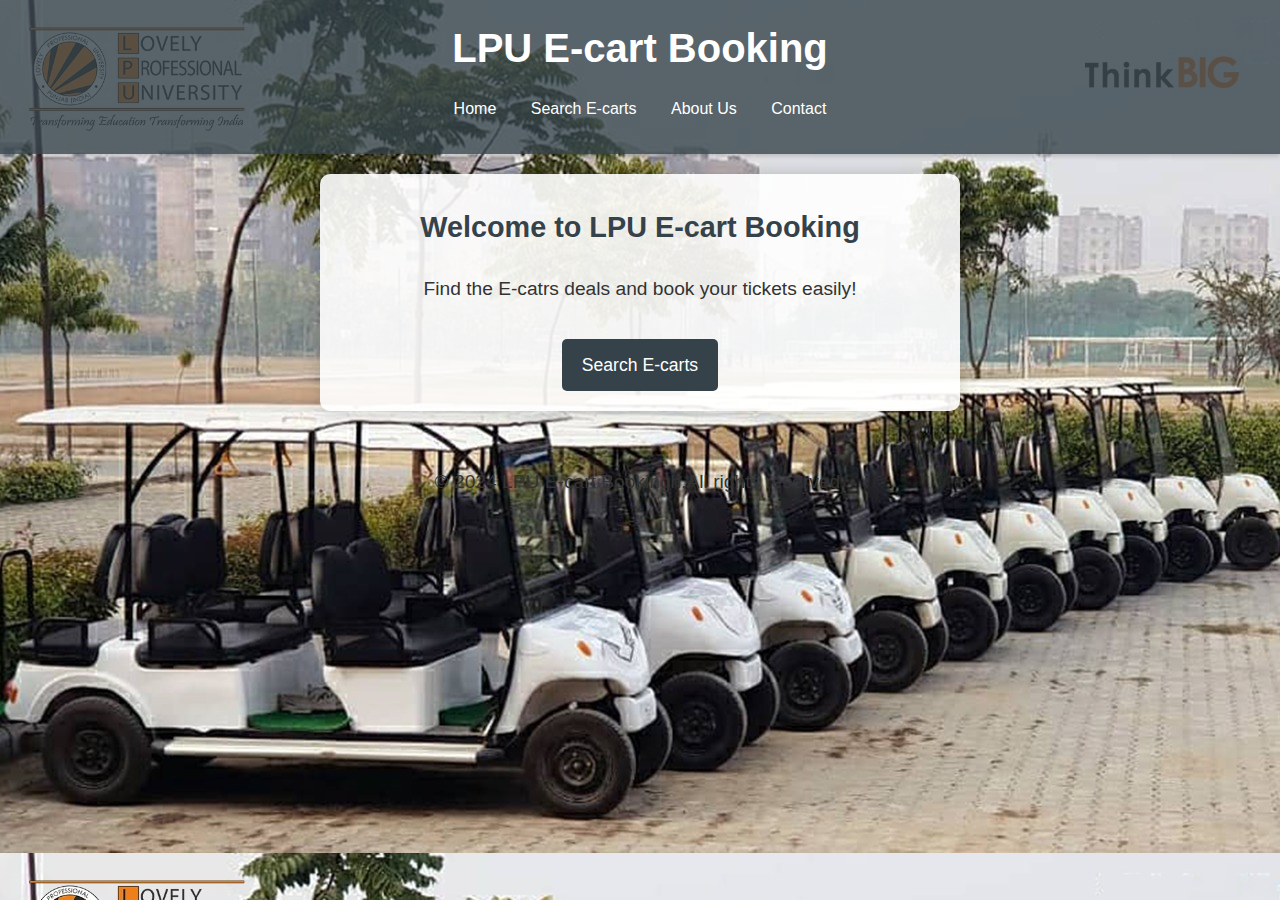
<file: index.html>
<!DOCTYPE html>
<html lang="en">
<head>
    <meta charset="UTF-8">
    <meta name="viewport" content="width=device-width, initial-scale=1.0">
    <title>LPU E-cart Booking</title>
    <link rel="stylesheet" href="styles.css">
</head>
<body>
    <header>
        <h1>LPU E-cart Booking</h1>
        <nav>
            <ul>
                <li><a href="index.html">Home</a></li>
                <li><a href="search.html">Search E-carts</a></li>
                <li><a href="about.html">About Us</a></li>
                <li><a href="contact.html">Contact</a></li>
            </ul>
        </nav>
    </header>
    <main>
        <h2>Welcome to LPU E-cart Booking</h2>
        <p>Find the E-catrs deals and book your tickets easily!</p>
        <a href="search.html" class="button">Search E-carts</a>
    </main>
    <footer>
        <p>&copy; 2024 LPU E-cart Bookingh.All rights reserved.</p>
    </footer>
</body>
</html>
</file>
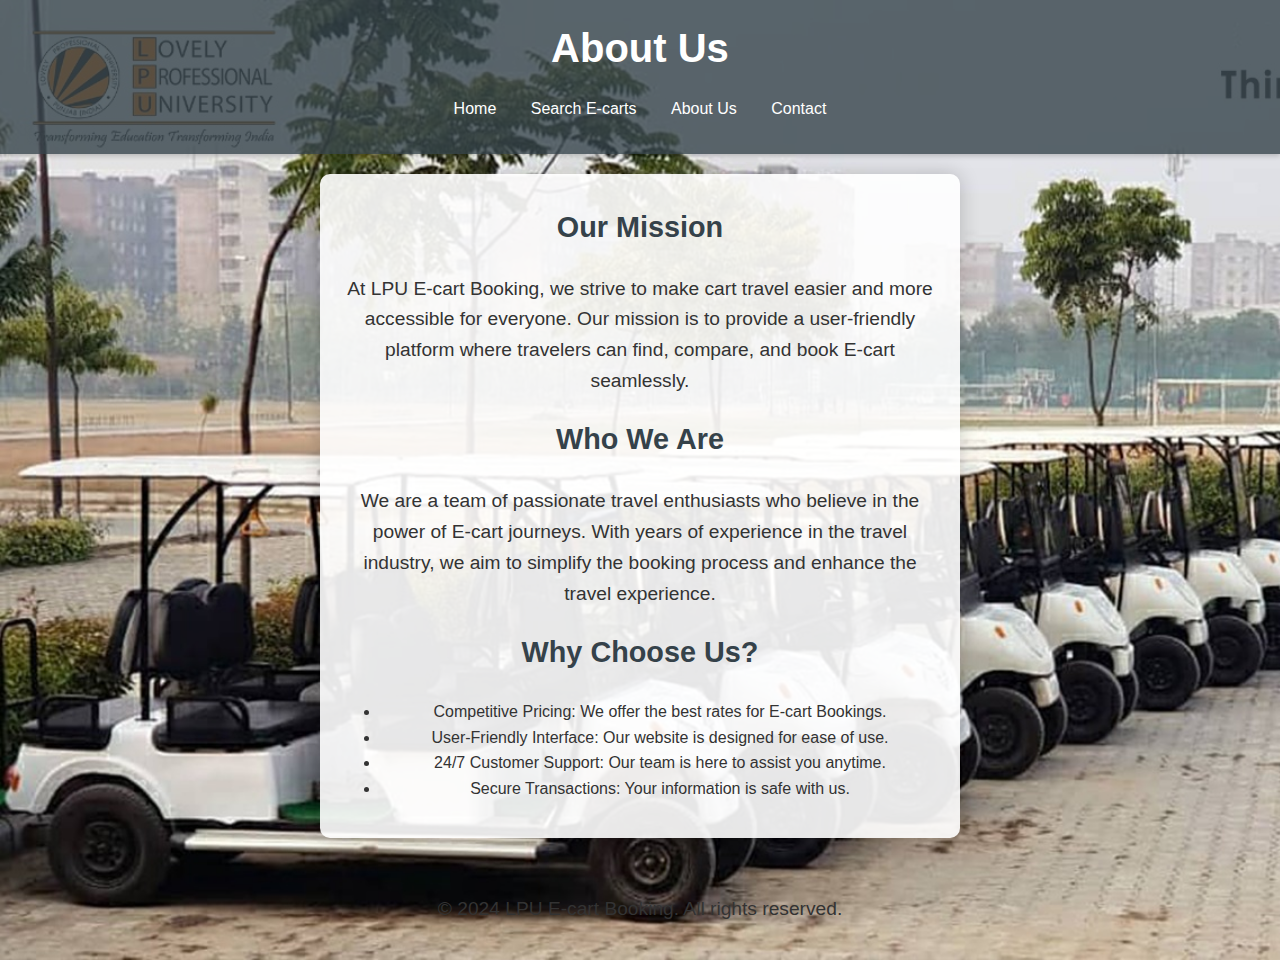
<file: about.html>
<!DOCTYPE html>
<html lang="en">
<head>
    <meta charset="UTF-8">
    <meta name="viewport" content="width=device-width, initial-scale=1.0">
    <title>About Us - LPU E-cart Booking</title>
    <link rel="stylesheet" href="styles.css">
</head>
<body>
    <header>
        <h1>About Us</h1>
        <nav>
            <ul>
                <li><a href="index.html">Home</a></li>
                <li><a href="search.html">Search E-carts</a></li>
                <li><a href="about.html">About Us</a></li>
                <li><a href="contact.html">Contact</a></li>
            </ul>
        </nav>
    </header>
    <main>
        <h2>Our Mission</h2>
        <p>At LPU E-cart Booking, we strive to make cart travel easier and more accessible for everyone. Our mission is to provide a user-friendly platform where travelers can find, compare, and book E-cart seamlessly.</p>

        <h2>Who We Are</h2>
        <p>We are a team of passionate travel enthusiasts who believe in the power of E-cart journeys. With years of experience in the travel industry, we aim to simplify the booking process and enhance the travel experience.</p>

        <h2>Why Choose Us?</h2>
        <ul>
            <li>Competitive Pricing: We offer the best rates for E-cart Bookings.</li>
            <li>User-Friendly Interface: Our website is designed for ease of use.</li>
            <li>24/7 Customer Support: Our team is here to assist you anytime.</li>
            <li>Secure Transactions: Your information is safe with us.</li>
        </ul>
    </main>
    <footer>
        <p>&copy; 2024 LPU E-cart Booking. All rights reserved.</p>
    </footer>
</body>
</html>
</file>
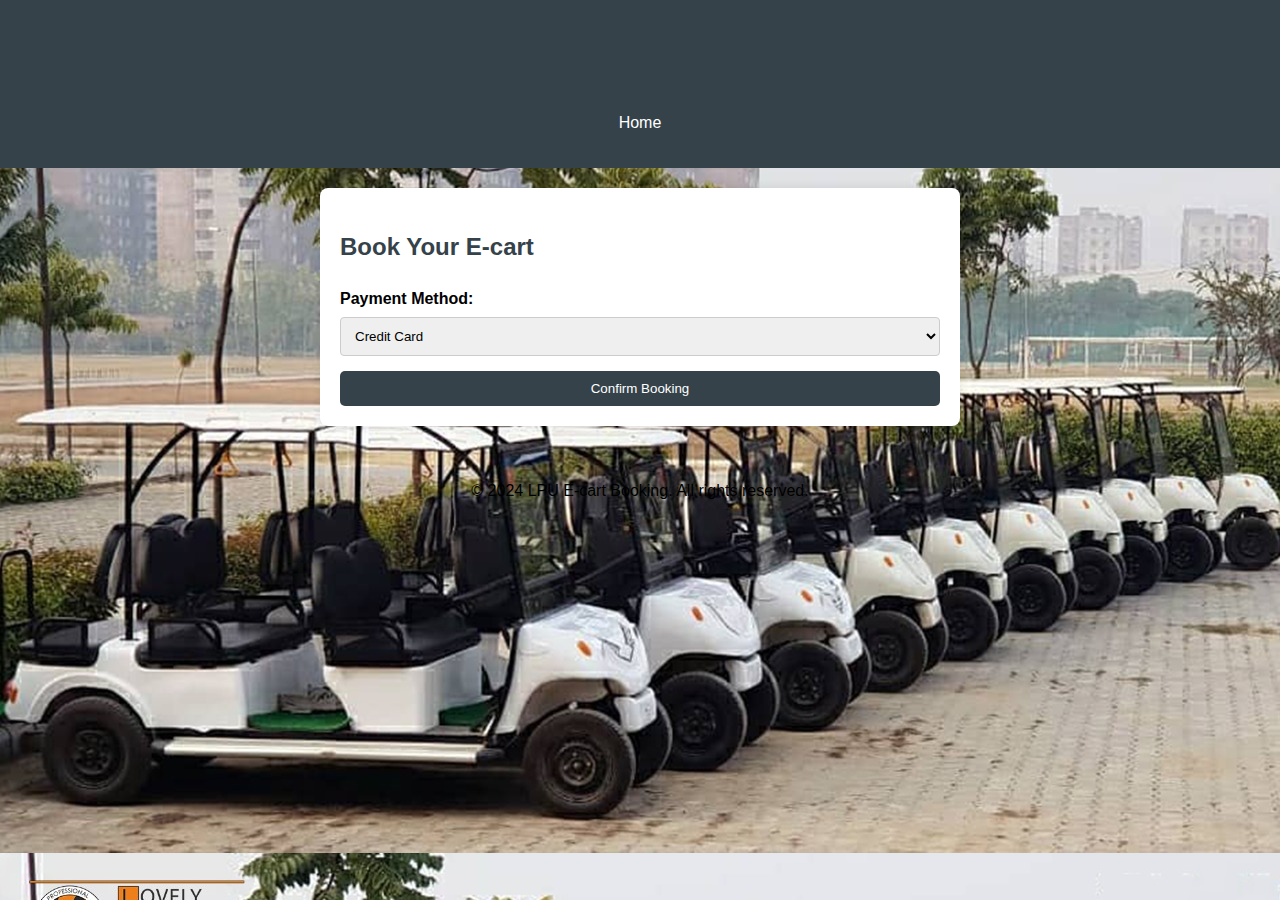
<file: booking.html>
<!DOCTYPE html>
<html lang="en">
<head>
    <meta charset="UTF-8">
    <meta name="viewport" content="width=device-width, initial-scale=1.0">
    <title>Book E-cart</title>
    <link rel="stylesheet" href="booking.css">
</head>
<body>
    <header>
        <h1>LPU E=cart Booking</h1>
        <nav>
            <ul>
                <li><a href="index.html">Home</a></li>
            </ul>
        </nav>
    </header>
    <main>
        <h2>Book Your E-cart</h2>
        <form action="confirm.html" method="GET">
            <label for="payment">Payment Method:</label>
            <select id="payment" name="payment" required>
                <option value="credit">Credit Card</option>
                <option value="debit">Debit Card</option>
                <option value="paypal">PayPal</option>
            </select>
            <button type="submit">Confirm Booking</button>
        </form>
    </main>
    <footer>
        <p>&copy; 2024 LPU E-cart Booking. All rights reserved.</p>
    </footer>
</body>
</html>
</file>
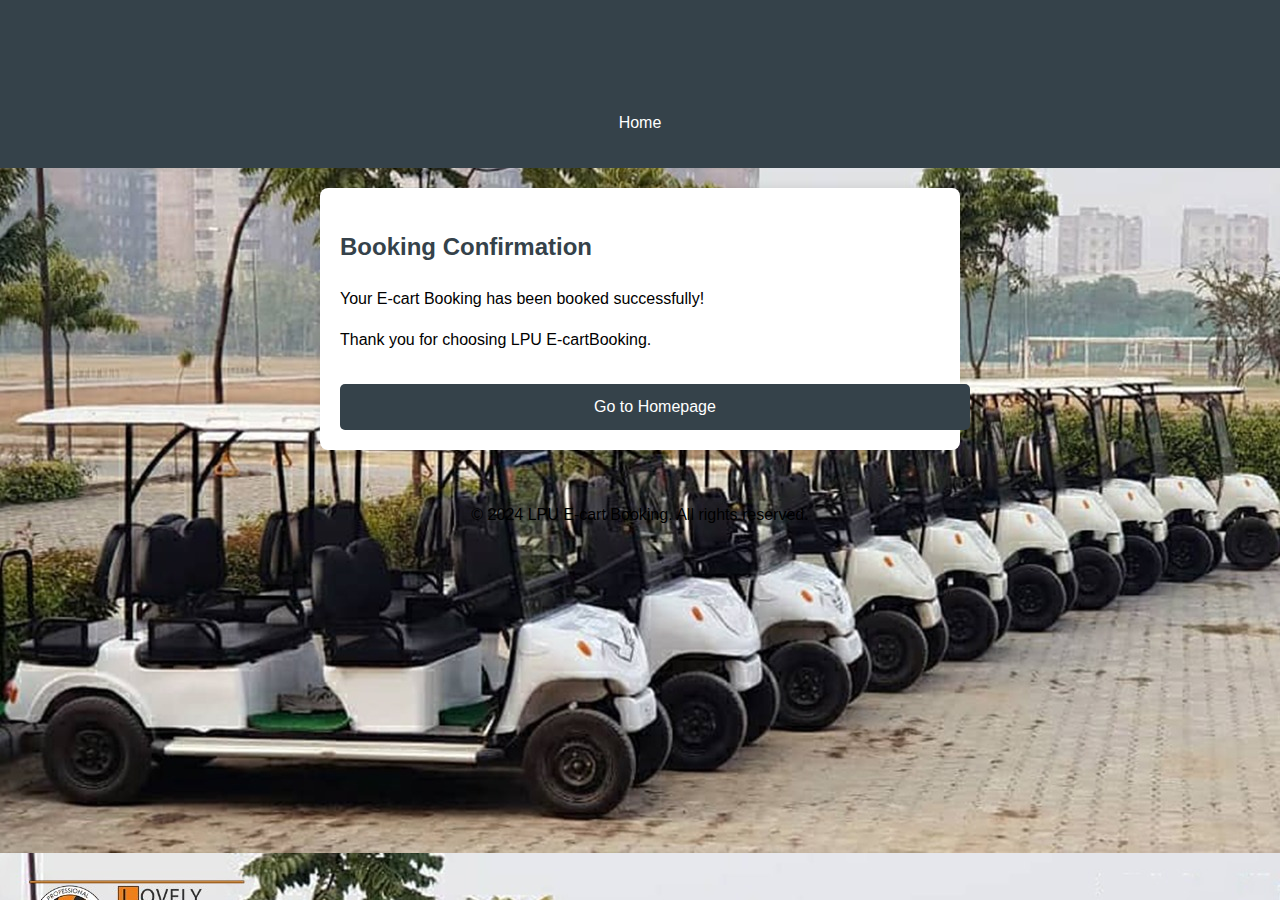
<file: confirm.html>
<!DOCTYPE html>
<html lang="en">
<head>
    <meta charset="UTF-8">
    <meta name="viewport" content="width=device-width, initial-scale=1.0">
    <title>Confirm Booking</title>
    <link rel="stylesheet" href="confirm.css">
</head>
<body>
    <header>
        <h1>LPU E-cart Booking</h1>
        <nav>
            <ul>
                <li><a href="index.html">Home</a></li>
            </ul>
        </nav>
    </header>
    <main>
        <h2>Booking Confirmation</h2>
        <p>Your E-cart Booking has been booked successfully!</p>
        <p>Thank you for choosing LPU E-cartBooking.</p>
        <a href="index.html" class="button">Go to Homepage</a>
    </main>
    <footer>
        <p>&copy; 2024 LPU E-cart Booking. All rights reserved.</p>
    </footer>
</body>
</html>
</file>
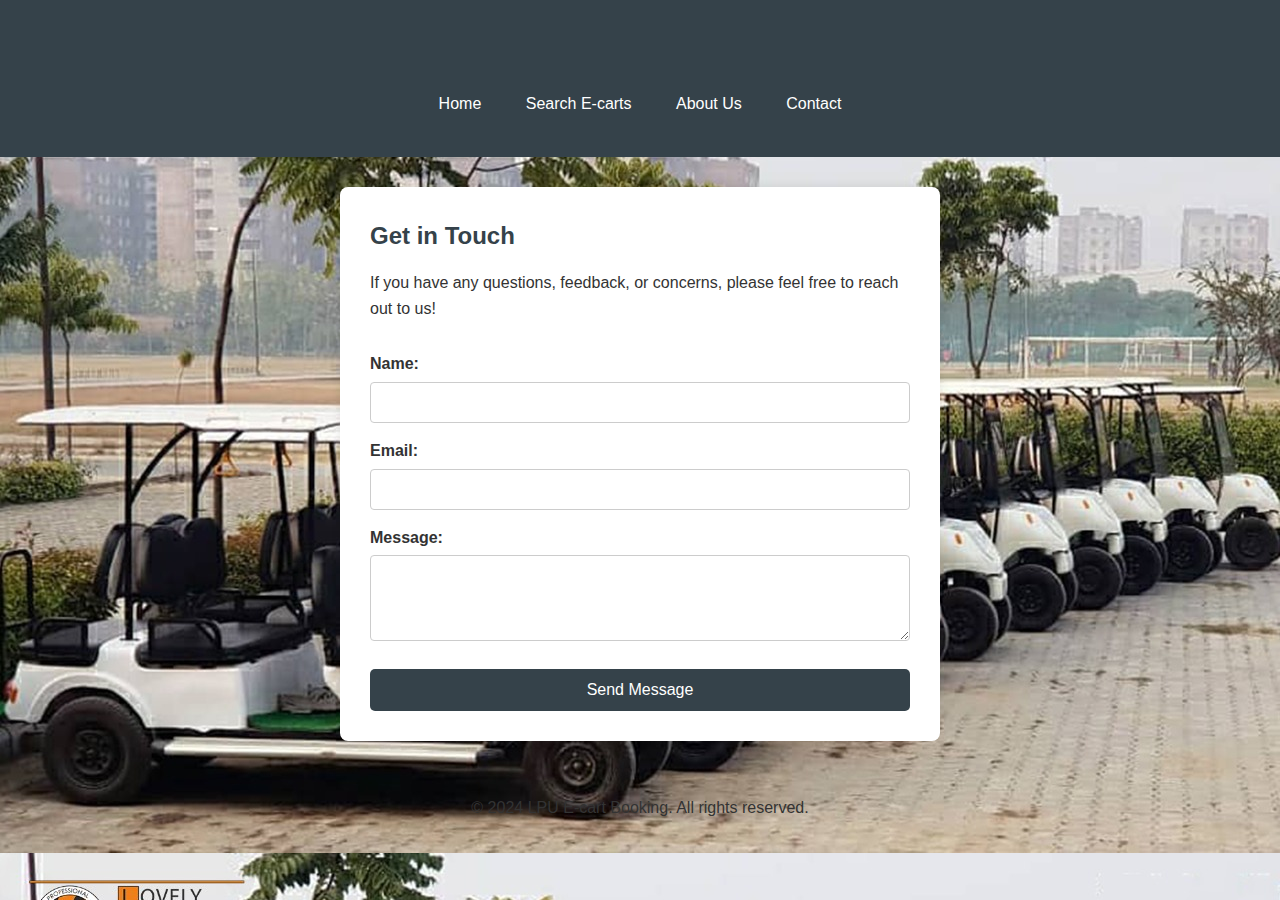
<file: contact.html>
<!DOCTYPE html>
<html lang="en">
<head>
    <meta charset="UTF-8">
    <meta name="viewport" content="width=device-width, initial-scale=1.0">
    <title>Contact Us - LPU E-cart Booking</title>
    <link rel="stylesheet" href="contact.css">
</head>
<body>
    <header>
        <h1>Contact Us</h1>
        <nav>
            <ul>
                <li><a href="index.html">Home</a></li>
                <li><a href="search.html">Search E-carts</a></li>
                <li><a href="about.html">About Us</a></li>
                <li><a href="contact.html">Contact</a></li>
            </ul>
        </nav>
    </header>

    <main>
        <h2>Get in Touch</h2>
        <p>If you have any questions, feedback, or concerns, please feel free to reach out to us!</p>
        
        <form action="#" method="post"> 
            <label for="name">Name:</label>
            <input type="text" id="name" name="name" required>

            <label for="email">Email:</label>
            <input type="email" id="email" name="email" required>

            <label for="message">Message:</label>
            <textarea id="message" name="message" rows="4" required></textarea> 

            <button type="submit">Send Message</button>
        </form>
    </main>

    <footer>
        <p>&copy; 2024 LPU E-cart Booking. All rights reserved.</p>
    </footer>
</body>
</html>
</file>
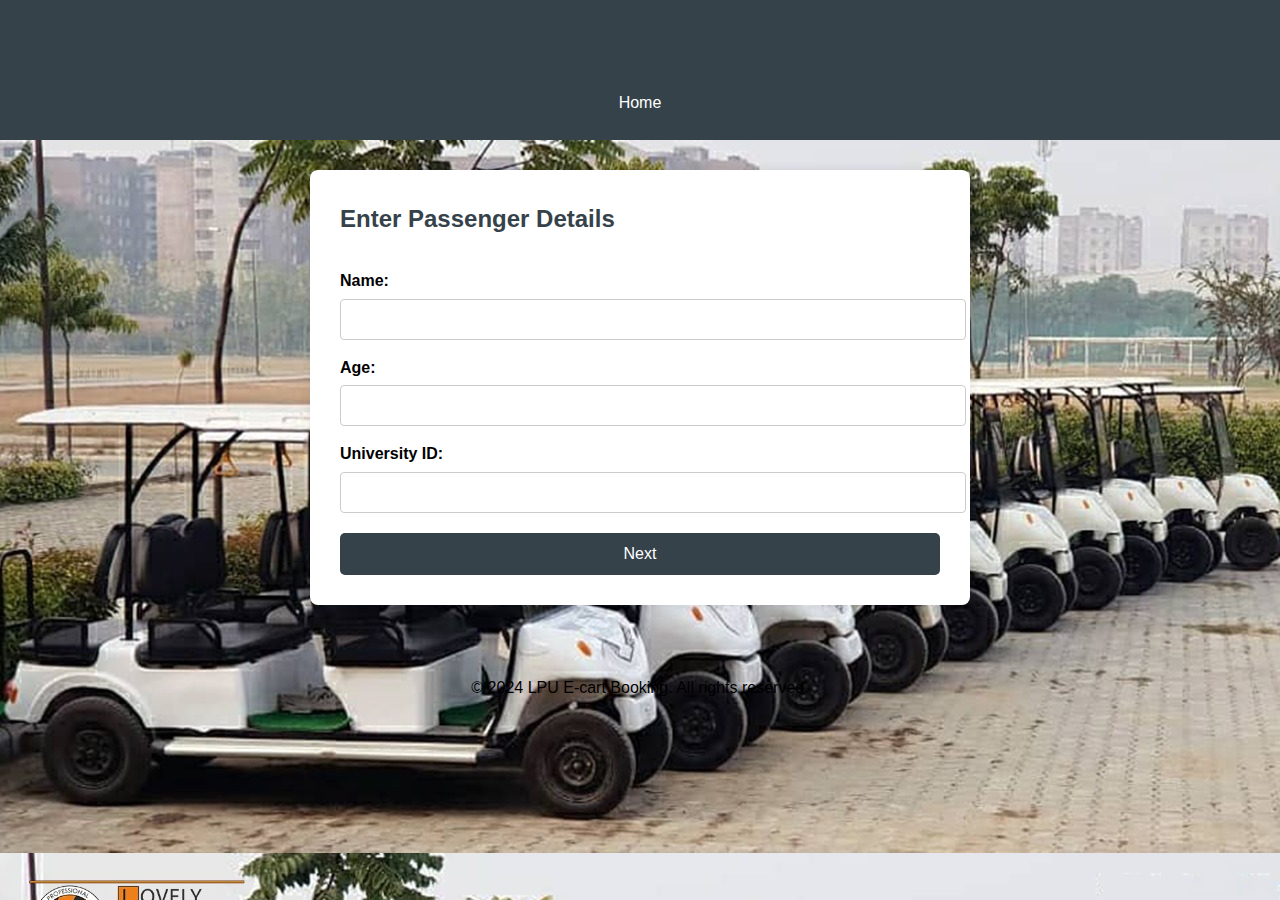
<file: details-page.html>
<!DOCTYPE html>
<html lang="en">
<head>
    <meta charset="UTF-8">
    <meta name="viewport" content="width=device-width, initial-scale=1.0">
    <title>Passenger Details</title>
    <link rel="stylesheet" href="details.css">
</head>
<body>
    <header>
        <h1>LPU E-cart Booking</h1>
        <nav>
            <ul>
                <li><a href="index.html">Home</a></li>
            </ul>
        </nav>
    </header>
    <main>
        <h2>Enter Passenger Details</h2>
        <form action="booking.html" method="GET">
            <label for="name">Name:</label>
            <input type="text" id="name" name="name" required>
            <label for="age">Age:</label>
            <input type="number" id="age" name="age" required>
            <label for="id">University ID:</label>
            <input type="text" id="id" name="id" required>
            <button type="submit">Next</button>
        </form>
    </main>
    <footer>
        <p>&copy; 2024 LPU E-cart Booking. All rights reserved.</p>
    </footer>
</body>
</html>
</file>
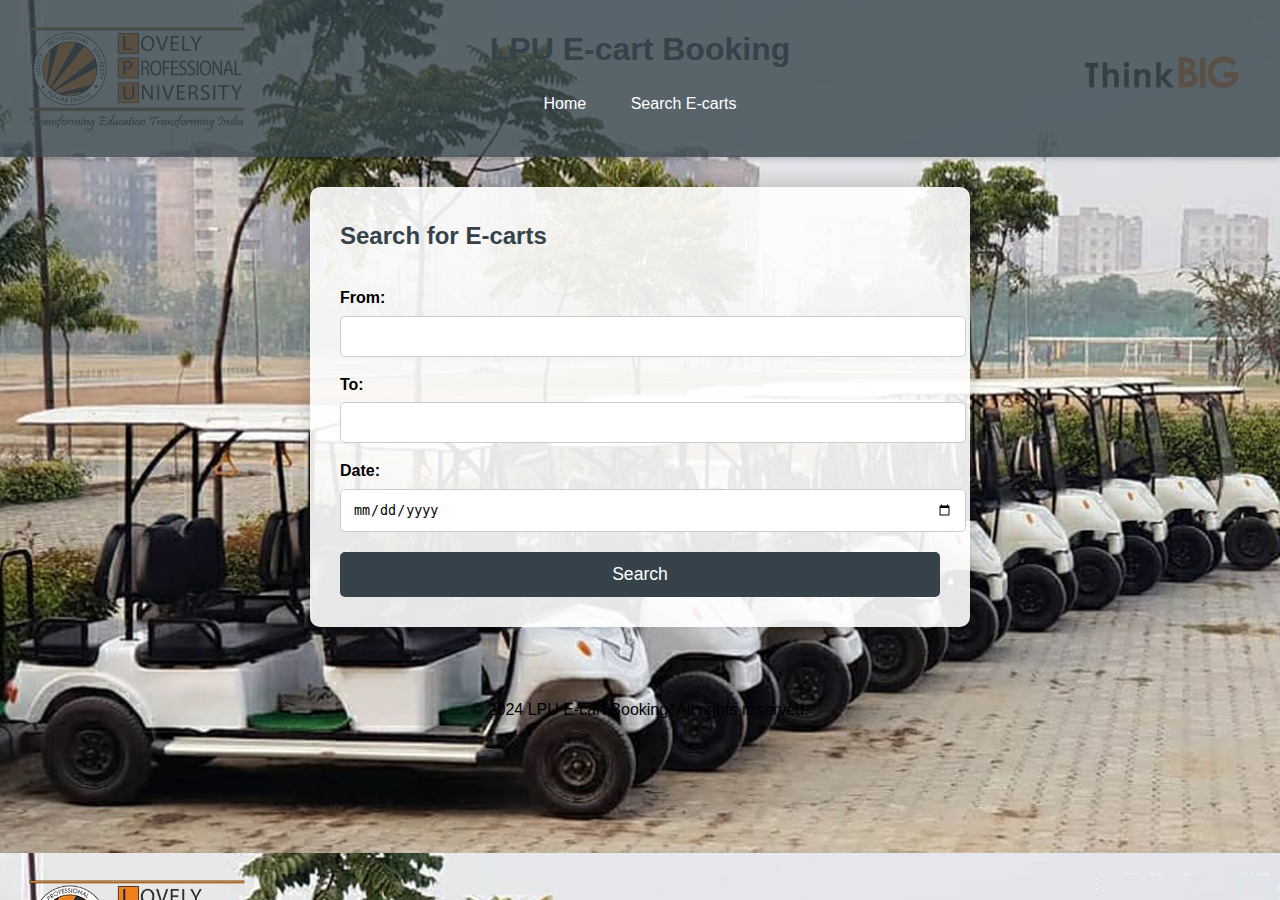
<file: search.html>
<!DOCTYPE html>
<html lang="en">
<head>
    <meta charset="UTF-8">
    <meta name="viewport" content="width=device-width, initial-scale=1.0">
    <title>Search E-carts</title>
    <link rel="stylesheet" href="search.css">
</head>
<body>
    <header>
        <h1>LPU E-cart Booking</h1>
        <nav>
            <ul>
                <li><a href="index.html">Home</a></li>
                <li><a href="search.html">Search E-carts</a></li>
            </ul>
        </nav>
    </header>
    <main>
        <h2>Search for E-carts</h2>
        <form action="details-page.html" method="GET">
            <label for="from">From:</label>
            <input type="text" id="from" name="from" required>
            <label for="to">To:</label>
            <input type="text" id="to" name="to" required>
            <label for="date">Date:</label>
            <input type="date" id="date" name="date" required>
            <button type="submit">Search</button>
        </form>
    </main>
    <footer>
        <p>&copy; 2024 LPU E-cart Booking. All rights reserved.</p>
    </footer>
</body>
</html>
</file>
<file: styles.css>
body {
    font-family: Arial, sans-serif;
    line-height: 1.6;
    margin: 0;
    padding: 0;
    background: url('E3GgNZFVIAETCc4.jpg');
    background-size: cover;
    color: #333;
}

header {
    background: rgba(53, 66, 74, 0.8);
    color: #ffffff;
    padding: 1rem 0;
    text-align: center;
    box-shadow: 0 2px 5px rgba(0, 0, 0, 0.2);
}

nav ul {
    list-style: none;
    padding: 0;
}

nav ul li {
    display: inline;
    margin: 0 15px;
}

nav ul li a {
    color: #ffffff;
    text-decoration: none;
    transition: color 0.3s;
}

nav ul li a:hover {
    color: #ffd700;
}

main {
    padding: 20px;
    background: rgba(255, 255, 255, 0.9);
    margin: 20px auto;
    max-width: 600px;
    border-radius: 10px;
    box-shadow: 0 0 20px rgba(0, 0, 0, 0.2);
    text-align: center;
}

h1 {
    font-size: 2.5rem;
    margin: 0;
}

h2 {
    font-size: 1.8rem;
    margin-top: 10px;
    color: #35424a;
}

p {
    font-size: 1.2rem;
    margin: 20px 0;
}

.button {
    background: #35424a;
    color: #ffffff;
    padding: 12px 20px;
    border: none;
    border-radius: 5px;
    cursor: pointer;
    text-decoration: none;
    display: inline-block;
    margin-top: 15px;
    font-size: 1.1rem;
    transition: background 0.3s, transform 0.2s;
}

.button:hover {
    background: #4a4a4a;
    transform: translateY(-2px);
}

footer {
    text-align: center;
    padding: 1rem 0;

}
</file>
<file: booking.css>
body {
    font-family: Arial, sans-serif;
    line-height: 1.6;
    margin: 0;
    padding: 0;
    background-color: #f4f4f4;
    background: url('E3GgNZFVIAETCc4.jpg');
}

header {
    background: #35424a;
    color: #ffffff;
    padding: 1rem 0;
    text-align: center;
}

nav ul {
    list-style: none;
    padding: 0;
}

nav ul li {
    display: inline;
    margin: 0 15px;
}

nav ul li a {
    color: #ffffff;
    text-decoration: none;
}

main {
    padding: 20px;
    background: #ffffff;
    margin: 20px auto;
    max-width: 600px;
    border-radius: 8px;
    box-shadow: 0 0 10px rgba(0, 0, 0, 0.1);
}

h1, h2 {
    color: #35424a;
}

form {
    margin-top: 20px;
}

label {
    display: block;
    margin-top: 10px;
    font-weight: bold;
}

select {
    width: 100%;
    padding: 10px;
    margin-top: 5px;
    border: 1px solid #ccc;
    border-radius: 4px;
}

button {
    background: #35424a;
    color: #ffffff;
    padding: 10px 15px;
    border: none;
    border-radius: 5px;
    cursor: pointer;
    margin-top: 15px;
    width: 100%;
}

button:hover {
    background: #4a4a4a;
}

footer {
    text-align: center;
    padding: 1rem 0;
}
</file>
<file: confirm.css>
body {
    font-family: Arial, sans-serif;
    line-height: 1.6;
    margin: 0;
    padding: 0;
    background-color: #f4f4f4;
    background: url('E3GgNZFVIAETCc4.jpg');
}

header {
    background: #35424a;
    color: #ffffff;
    padding: 1rem 0;
    text-align: center;
}

nav ul {
    list-style: none;
    padding: 0;
}

nav ul li {
    display: inline;
    margin: 0 15px;
}

nav ul li a {
    color: #ffffff;
    text-decoration: none;
}

main {
    padding: 20px;
    background: #ffffff;
    margin: 20px auto;
    max-width: 600px;
    border-radius: 8px;
    box-shadow: 0 0 10px rgba(0, 0, 0, 0.1);
}

h1, h2 {
    color: #35424a;
}

.success-message {
    background-color: #d4edda;
    color: #155724;
    border: 1px solid #c3e6cb;
    padding: 15px;
    margin-top: 20px;
    border-radius: 5px;
}

.button {
    background: #35424a;
    color: #ffffff;
    padding: 10px 15px;
    border: none;
    border-radius: 5px;
    cursor: pointer;
    text-decoration: none;
    display: inline-block;
    margin-top: 15px;
    width: 100%;
    text-align: center;
}

.button:hover {
    background: #4a4a4a;
}

footer {
    text-align: center;
    padding: 1rem 0;

}
</file>
<file: contact.css>
* {
    box-sizing: border-box;
    margin: 0;
    padding: 0;
}

body {
    font-family: Arial, sans-serif;
    line-height: 1.6;
    background: url('E3GgNZFVIAETCc4.jpg');
    background-color: #f4f4f4;
    color: #333;
}

header {
    background: #35424a;
    color: #ffffff;
    padding: 1.5rem 0; 
    text-align: center;
}

nav ul {
    list-style: none;
    padding: 0;
    margin: 1rem 0; 
}

nav ul li {
    display: inline;
    margin: 0 20px;
}

nav ul li a {
    color: #ffffff;
    text-decoration: none;
    transition: color 0.3s; 
}

nav ul li a:hover {
    color: #ffd700; 
}

main {
    padding: 30px; 
    background: #ffffff;
    margin: 30px auto; 
    max-width: 600px;
    border-radius: 8px;
    box-shadow: 0 0 10px rgba(0, 0, 0, 0.1);
}

h1, h2 {
    color: #35424a;
    margin: 0 0 15px; 
}

form {
    margin-top: 30px;
}

label {
    display: block;
    margin-top: 15px; 
    font-weight: bold;
}

input[type="text"],
input[type="email"],
textarea {
    width: 100%;
    padding: 12px; 
    margin-top: 5px;
    border: 1px solid #ccc;
    border-radius: 4px;
    transition: border-color 0.3s; 
}

input[type="text"]:focus,
input[type="email"]:focus,
textarea:focus {
    border-color: #35424a; 
}

textarea {
    resize: vertical; 
}

button {
    background: #35424a;
    color: #ffffff;
    padding: 12px; 
    border: none;
    border-radius: 5px;
    cursor: pointer;
    margin-top: 20px; 
    width: 100%; 
    font-size: 1rem; 
    transition: background 0.3s;
}

button:hover {
    background: #4a4a4a;
}

footer {
    text-align: center;
    padding: 1.5rem 0; 
    margin-top: 20px; 
}
</file>
<file: details.css>
body {
    font-family: Arial, sans-serif;
    line-height: 1.6;
    margin: 0;
    padding: 0;
    background: url('E3GgNZFVIAETCc4.jpg') ;
    background-color: #f4f4f4;
}

header {
    background: #35424a;
    color: #ffffff;
    padding: 1.5rem 0; 
    text-align: center;
}

nav ul {
    list-style: none;
    padding: 0;
    margin: 0; 
}

nav ul li {
    display: inline;
    margin: 0 20px; 
}

nav ul li a {
    color: #ffffff;
    text-decoration: none;
    transition: color 0.3s; 
}

main {
    padding: 30px; 
    background: #ffffff;
    margin: 30px auto; 
    max-width: 600px;
    border-radius: 8px;
    box-shadow: 0 0 10px rgba(0, 0, 0, 0.1);
}

h1, h2 {
    color: #35424a;
    margin: 0 0 15px; 
}

form {
    margin-top: 30px; 
}

label {
    display: block;
    margin-top: 15px; 
    font-weight: bold;
}

input[type="text"],
input[type="number"] {
    width: 100%;
    padding: 12px; 
    margin-top: 5px;
    border: 1px solid #ccc;
    border-radius: 4px;
    transition: border-color 0.3s; 
}

input[type="text"]:focus,
input[type="number"]:focus {
    border-color: #35424a; 
}

button {
    background: #35424a;
    color: #ffffff;
    padding: 12px; 
    border: none;
    border-radius: 5px;
    cursor: pointer;
    margin-top: 20px; 
    width: 100%; 
    font-size: 1rem; 
}

button:hover {
    background: #4a4a4a;
}

footer {
    text-align: center;
    padding: 1.5rem 0; 
    margin-top: 20px; 
}
</file>
<file: search.css>
body {
    font-family: Arial, sans-serif;
    line-height: 1.6;
    margin: 0;
    padding: 0;
    background: url('E3GgNZFVIAETCc4.jpg');
    background-color: #f4f4f4;
}

header {
    background: rgba(53, 66, 74, 0.8);
    color: #ffffff;
    padding: 1.5rem 0;
    text-align: center;
    box-shadow: 0 2px 5px rgba(0, 0, 0, 0.2);
}

nav ul {
    list-style: none;
    padding: 0;
}

nav ul li {
    display: inline;
    margin: 0 20px; 
}

nav ul li a {
    color: #ffffff;
    text-decoration: none;
    transition: color 0.3s;
}

nav ul li a:hover {
    color: #ffd700; 
}

main {
    padding: 30px; 
    background: rgba(255, 255, 255, 0.9);
    margin: 30px auto; 
    max-width: 600px;
    border-radius: 10px;
    box-shadow: 0 0 20px rgba(0, 0, 0, 0.2);
}

h1, h2 {
    color: #35424a;
    margin: 0 0 15px; 
}

form {
    margin-top: 30px; 
}

label {
    display: block;
    margin-top: 15px; 
    font-weight: bold;
}

input[type="text"],
input[type="date"],
select {
    width: 100%;
    padding: 12px; 
    margin-top: 5px;
    border: 1px solid #ccc;
    border-radius: 5px;
    transition: border-color 0.3s, box-shadow 0.3s;
}

input[type="text"]:focus,
input[type="date"]:focus,
select:focus {
    border-color: #35424a;
    box-shadow: 0 0 5px rgba(53, 66, 74, 0.5);
}

button {
    background: #35424a;
    color: #ffffff;
    padding: 12px 20px;
    border: none;
    border-radius: 5px;
    cursor: pointer;
    margin-top: 20px; 
    width: 100%;
    font-size: 1.1rem;
    transition: background 0.3s, transform 0.2s;
}

button:hover {
    background: #4a4a4a;
    transform: translateY(-2px);
}

footer {
    text-align: center;
    padding: 1.5rem 0;
    margin-top: 20px; 
}
</file>
